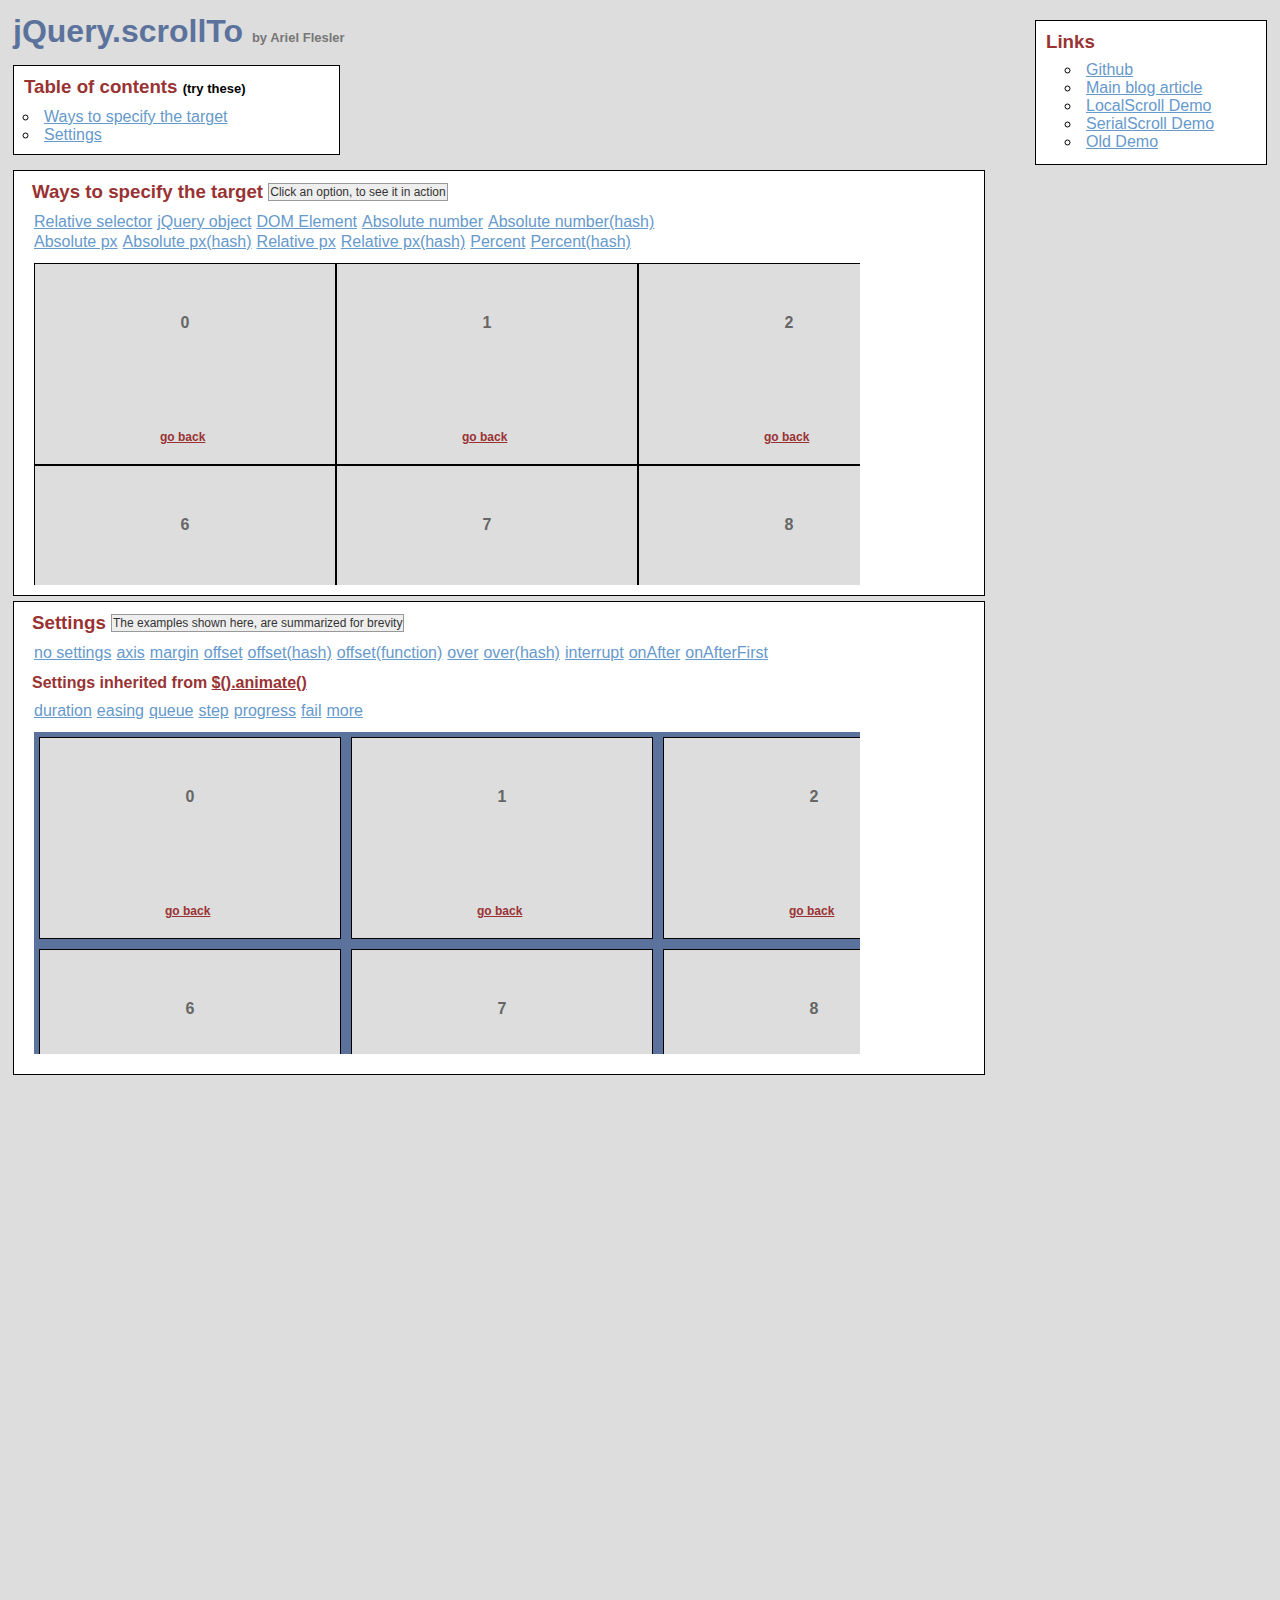
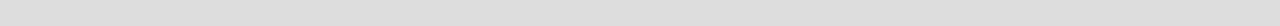
<file: assets/plugins/jquery-scrollTo/demo/index.html>
<!DOCTYPE html PUBLIC "-//W3C//DTD XHTML 1.0 Transitional//EN" "http://www.w3.org/TR/xhtml1/DTD/xhtml1-transitional.dtd">
<html xmlns="http://www.w3.org/1999/xhtml">
<head>
	<meta http-equiv="Content-Type" content="text/html; charset=iso-8859-1" />
	<title>jQuery.scrollTo</title>
	<meta name="keywords" content="javascript, jquery, plugins, scroll, scrollTo, smooth, animation, to, effect, ariel, flesler, window, overflow, element, navigation, customizable" />
	<meta name="description" content="Demo of jQuery.scrollTo. Lightweight, cross-browser and highly customizable animated scrolling with jQuery, made by Ariel Flesler." />
	<meta name="robots" content="index,follow" />
	<link type="text/css" rel="stylesheet" href="css/style.css" />
	<script type="text/javascript" src="https://ajax.googleapis.com/ajax/libs/jquery/1.8.0/jquery.min.js"></script>
	<script type="text/javascript" src="../jquery.scrollTo.min.js"></script>
	<script type="text/javascript">
		jQuery(function( $ ){
			/**
			 * Demo binding and preparation, no need to read this part
			 */
				//borrowed from jQuery easing plugin
				//http://gsgd.co.uk/sandbox/jquery.easing.php
				$.easing.elasout = function(x, t, b, c, d) {
					var s=1.70158;var p=0;var a=c;
					if (t==0) return b;  if ((t/=d)==1) return b+c;  if (!p) p=d*.3;
					if (a < Math.abs(c)) { a=c; var s=p/4; }
					else var s = p/(2*Math.PI) * Math.asin (c/a);
					return a*Math.pow(2,-10*t) * Math.sin( (t*d-s)*(2*Math.PI)/p ) + c + b;
				};
				$('a.back').click(function() {
					$(this).parents('div.pane').scrollTo(0, 800, { queue:true });
					$(this).parents('div.section').find('span.message').text( this.title);
					return false;
				});
				//just for the example, to stop the click on the links.
				$('ul.links').click(function(e){
					var link = e.target;
					if (link.target === '_blank') {
						return;
					}
					e.preventDefault();
					link.blur();
					if (link.title) {
						$(this).parent().find('span.message').text(link.title);
					}
				});
			
			// This one is important, many browsers don't reset scroll on refreshes
			// Reset all scrollable panes to (0,0)
			$('div.pane').scrollTo(0);
			// Reset the screen to (0,0)
			$.scrollTo(0);
			
			// TOC, shows how to scroll the whole window
			$('#toc a').click(function() {//$.scrollTo works EXACTLY the same way, but scrolls the whole screen
				$.scrollTo(this.hash, 1500, { easing:'elasout' });
				$(this.hash).find('span.message').text(this.title);
				return false;
			});
			
			// Target examples bindings
			var $target = $('#pane-target');
			$('#target-examples a').click(function() {
				$target.stop(true);
			});

			$('#relative-selector').click(function() {
				$target.scrollTo('li:eq(7)', 800);
			});
			$('#jquery-object').click(function() {
				$target.scrollTo($('#pane-target li:eq(14)') , 800);
			});
			$('#dom-element').click(function() {
				$target.scrollTo(document.getElementById('twenty'), 800);
			});
			$('#absolute-number').click(function() {
				$target.scrollTo(150, 800);
			});
			$('#absolute-number-hash').click(function() {
				$target.scrollTo({ top:800, left:700}, 800);
			});
			$('#absolute-px').click(function() {
				$target.scrollTo('520px', 800);
			});
			$('#absolute-px-hash').click(function() {
				$target.scrollTo({top:'110px', left:'290px'}, 800);
			});
			$('#relative-px').click(function() {
				$target.scrollTo('+=100', 500);
			});
			$('#relative-px-hash').click(function() {				
				$target.scrollTo({top:'-=100px', left:'+=100'}, 500);
			});
			$('#percentage-px').click(function() {				
				$target.scrollTo('50%', 800);
			});
			$('#percentage-px-hash').click(function() {				
				$target.scrollTo({top:'50%', left:'20%'}, 800);
			});
			
			// Settings examples bindings, they will all scroll to the same place, with different settings
			var $settings = $('#pane-settings');
			$('#settings-examples a').click(function() {
				// before each animation, reset to (0,0), skip this.
				$settings.stop(true).scrollTo(0);
			});
			
			$('#settings-no').click(function() {
				$settings.scrollTo('li:eq(15)', 1000);
			});
			$('#settings-axis').click(function() {// only scroll horizontally
				$settings.scrollTo('li:eq(15)', 1000, { axis:'x' });
			});
			$('#settings-duration').click(function() {// it's the same as specifying it in the 2nd argument
				$settings.scrollTo('li:eq(15)', { duration: 3000 });
			});
			$('#settings-easing').click(function() {
				$settings.scrollTo('li:eq(15)', 2500, { easing:'elasout' });
			});
			$('#settings-margin').click(function() {//scroll to the "outer" position of the element
				$settings.scrollTo('li:eq(15)', 1000, { margin:true });
			});
			$('#settings-offset').click(function() {//same as { top:-50, left:-50 }
				$settings.scrollTo('li:eq(15)', 1000, { offset:-50 });
			});
			$('#settings-offset-hash').click(function() {
				$settings.scrollTo('li:eq(15)', 1000, { offset:{ top:-5, left:-30 } });
			});
			$('#settings-offset-function').click(function() {
				$settings.scrollTo('li:eq(15)', 1000, {offset: function() { return {top:-30, left:-5}; }});
			});
			$('#settings-over').click(function() {//same as { top:-50, left:-50 }
				$settings.scrollTo('li:eq(15)', 1000, { over:0.5 });
			});
			$('#settings-over-hash').click(function() {
				$settings.scrollTo('li:eq(15)', 1000, { over:{ top:0.2, left:-0.5 } });
			});
			$('#settings-interrupt').click(function() {
				$settings.scrollTo('li:eq(15)', 10000, { interrupt:true });
			});
			$('#settings-queue').click(function() {//in this case, having 'axis' as 'xy' or 'yx' matters.
				$settings.scrollTo('li:eq(15)', 2000, { queue:true });
			});
			$('#settings-onAfter').click(function() {
				$settings.scrollTo('li:eq(15)', 2000, { 
					onAfter:function() {
						$('#settings-message').text('Got there!');
					}
				});
			});
			$('#settings-onAfterFirst').click(function() {//onAfterFirst exists only when queuing
				$settings.scrollTo('li:eq(15)', 1600, { 
					queue:true,
					onAfterFirst:function() {
						$('#settings-message').text('Got there horizontally!');
					},
					onAfter:function() {
						$('#settings-message').text('Got there vertically!');
					}
				});
			});
			$('#settings-step').click(function() {
				$settings.scrollTo('li:eq(15)', 2000, {step:function(now) {
					$('#settings-message').text(now.toFixed(2));
				}});
			});
			$('#settings-progress').click(function() {
				$settings.scrollTo('li:eq(15)', 2000, {progress:function(_, now) {
					$('#settings-message').text(Math.round(now*100) + '%');
				}});
			});
			$('#settings-fail').click(function() {
				$settings.scrollTo('li:eq(15)', 10000, {interrupt:true, fail:function() {
					$('#settings-message').text('Scroll interrupted!');
				}});
			});
		});
	</script>
</head>
<body>
	<h1>jQuery.scrollTo&nbsp;<strong>by Ariel Flesler</strong></h1>
	
	<div id="toc" class="part">
		<h3>Table of contents&nbsp;<strong>(try these)</strong></h3>
		<ul>
			<li><a title="$.scrollTo('#target-examples', 800, {easing:'elasout'});" href="#target-examples">Ways to specify the target</a></li>
			<li><a title="$.scrollTo('#settings-examples', 800, {easing:'elasout'});" href="#settings-examples">Settings</a></li>
		</ul>
	</div>
	
	<div id="links" class="part">
		<h3>Links</h3>
		<ul>
			<li><a target="_blank" href="https://github.com/flesler/jquery.scrollTo">Github</a></li>
			<li><a target="_blank" href="http://flesler.blogspot.com/2007/10/jqueryscrollto.html">Main blog article</a></li>
			<li><a target="_blank" href="http://demos.flesler.com/jquery/localScroll/">LocalScroll Demo</a></li>
			<li><a target="_blank" href="http://demos.flesler.com/jquery/serialScroll/">SerialScroll Demo</a></li>
			<li><a target="_blank" href="index.old.html">Old Demo</a></li>
		</ul>
	</div>
	<div id="target-examples" class="section part">
		<h3>Ways to specify the target&nbsp;<span id="target-message" class="message">Click an option, to see it in action</span></h3>
		<ul class="links">
			<li><a title="$(...).scrollTo('li:eq(7)', 800);" id="relative-selector" href="#">Relative selector</a></li>
			<li><a title="$(...).scrollTo($('div li:eq(14)'), 800);" id="jquery-object" href="#">jQuery object</a></li>
			<li><a title="$(...).scrollTo(document.getElementById('twenty'), 800);" id="dom-element" href="#">DOM Element</a></li>
			<li><a title="$(...).scrollTo(150, 800);" id="absolute-number" href="#">Absolute number</a></li>
			<li><a title="$(...).scrollTo({ top:800, left:700}, 800);" id="absolute-number-hash" href="#">Absolute number(hash)</a></li>
		</ul>
		<ul class="links">
			<li><a title="$(...).scrollTo('520px', 800);" id="absolute-px" href="#">Absolute px</a></li>
			<li><a title="$(...).scrollTo({top:'110px', left:'290px'}, 800);" id="absolute-px-hash" href="#">Absolute px(hash)</a></li>
			<li><a title="$(...).scrollTo('+=100px', 800);" id="relative-px" href="#">Relative px</a></li>
			<li><a title="$(...).scrollTo({top:'-=100px', left:'+=100'}, 800);" id="relative-px-hash" href="#">Relative px(hash)</a></li>
			<li><a title="$(...).scrollTo('50%', 800);" id="percentage-px" href="#">Percent</a></li>
			<li><a title="$(...).scrollTo({top:'50%', left:'20%'}, 800);" id="percentage-px-hash" href="#">Percent(hash)</a></li>
		</ul>
		<div id="pane-target" class="pane">
			<ul class="elements" style="height:1011px; width:1820px;">
				<li><p>0</p><a href="#" title="$(...).scrollTo(0, 800, {queue:true});" class="back">go back</a></li><li><p>1</p><a href="#" title="$(...).scrollTo(0, 800, {queue:true});" class="back">go back</a></li><li><p>2</p><a href="#" title="$(...).scrollTo(0, 800, {queue:true});" class="back">go back</a></li><li><p>3</p><a href="#" title="$(...).scrollTo(0, 800, {queue:true});" class="back">go back</a></li><li><p>4</p><a href="#" title="$(...).scrollTo(0, 800, {queue:true});" class="back">go back</a></li><li><p>5</p><a href="#" title="$(...).scrollTo(0, 800, {queue:true});" class="back">go back</a></li><li><p>6</p><a href="#" title="$(...).scrollTo(0, 800, {queue:true});" class="back">go back</a></li><li><p>7</p><a href="#" title="$(...).scrollTo(0, 800, {queue:true});" class="back">go back</a></li><li><p>8</p><a href="#" title="$(...).scrollTo(0, 800, {queue:true});" class="back">go back</a></li><li><p>9</p><a href="#" title="$(...).scrollTo(0, 800, {queue:true});" class="back">go back</a></li><li><p>10</p><a href="#" title="$(...).scrollTo(0, 800, {queue:true});" class="back">go back</a></li><li><p>11</p><a href="#" title="$(...).scrollTo(0, 800, {queue:true});" class="back">go back</a></li><li><p>12</p><a href="#" title="$(...).scrollTo(0, 800, {queue:true});" class="back">go back</a></li><li><p>13</p><a href="#" title="$(...).scrollTo(0, 800, {queue:true});" class="back">go back</a></li><li><p>14</p><a href="#" title="$(...).scrollTo(0, 800, {queue:true});" class="back">go back</a></li><li><p>15</p><a href="#" title="$(...).scrollTo(0, 800, {queue:true});" class="back">go back</a></li><li><p>16</p><a href="#" title="$(...).scrollTo(0, 800, {queue:true});" class="back">go back</a></li><li><p>17</p><a href="#" title="$(...).scrollTo(0, 800, {queue:true});" class="back">go back</a></li><li><p>18</p><a href="#" title="$(...).scrollTo(0, 800, {queue:true});" class="back">go back</a></li><li><p>19</p><a href="#" title="$(...).scrollTo(0, 800, {queue:true});" class="back">go back</a></li><li id="twenty"><p>20</p><a href="#" title="$(...).scrollTo(0, 800, {queue:true});" class="back">go back</a></li><li><p>21</p><a href="#" title="$(...).scrollTo(0, 800, {queue:true});" class="back">go back</a></li><li><p>22</p><a href="#" title="$(...).scrollTo(0, 800, {queue:true});" class="back">go back</a></li><li><p>23</p><a href="#" title="$(...).scrollTo(0, 800, {queue:true});" class="back">go back</a></li><li><p>24</p><a href="#" title="$(...).scrollTo(0, 800, {queue:true});" class="back">go back</a></li><li><p>25</p><a href="#" title="$(...).scrollTo(0, 800, {queue:true});" class="back">go back</a></li><li><p>26</p><a href="#" title="$(...).scrollTo(0, 800, {queue:true});" class="back">go back</a></li><li><p>27</p><a href="#" title="$(...).scrollTo(0, 800, {queue:true});" class="back">go back</a></li><li><p>28</p><a href="#" title="$(...).scrollTo(0, 800, {queue:true});" class="back">go back</a></li><li><p>29</p><a href="#" title="$(...).scrollTo(0, 800, {queue:true});" class="back">go back</a></li>
			</ul>
		</div>
	</div>
	<div id="settings-examples" class="section part">
		<h3>Settings&nbsp;<span id="settings-message" class="message">The examples shown here, are summarized for brevity</span></h3>
		<ul class="links">
			<li><a title="$(...).scrollTo('li:eq(15)', 1000);" id="settings-no" href="#">no settings</a></li>
			<li><a title="$(...).scrollTo('li:eq(15)', 1000, {axis:'x'});//only scroll on this axis (can be x, y, xy or yx)" id="settings-axis" href="#">axis</a></li>
			<li><a title="$(...).scrollTo('li:eq(15)', 1000, {margin:true});//deduct the margin and border from the final position" id="settings-margin" href="#">margin</a></li>
			<li><a title="$(...).scrollTo('li:eq(15)', 1000, {offset:-50});//add or deduct from the final position" id="settings-offset" href="#">offset</a></li>
			<li><a title="$(...).scrollTo('li:eq(15)', 1000, {offset: {top:-5, left:-30} });" id="settings-offset-hash" href="#">offset(hash)</a></li>
			<li><a title="$(...).scrollTo('li:eq(15)', 1000, {offset: function() { return {top:-30, left:-5}; }});" id="settings-offset-function" href="#">offset(function)</a></li>
			<li><a title="$(...).scrollTo('li:eq(15)', 1000, {over:0.5});//add or deduct a fraction of its height/width" id="settings-over" href="#">over</a></li>
			<li><a title="$(...).scrollTo('li:eq(15)', 1000, {over:{top:0.2, left:-0.5});" id="settings-over-hash" href="#">over(hash)</a></li>
			<li><a title="Scroll manually to interrupt the animation" id="settings-interrupt" href="#">interrupt</a></li>
			<li><a title="$(...).scrollTo('li:eq(15)', 1600, {onAfter:function() { } });//called after the scrolling ends" id="settings-onAfter" href="#">onAfter</a></li>
			<li><a title="$(...).scrollTo('li:eq(15)', 1600, {queue:true, onAfterFirst:function() { } });//called after the first axis scrolled" id="settings-onAfterFirst" href="#">onAfterFirst</a></li>
		</ul>
		<h4>Settings inherited from <a href="http://api.jquery.com/animate/#animate-properties-options" target="_blank">$().animate()</a></h4>
		<ul class="links">
			<li><a title="$(...).scrollTo('li:eq(15)', {duration:3000});//another way of calling the plugin" id="settings-duration" href="#">duration</a></li>
			<li><a title="$(...).scrollTo('li:eq(15)', 2500, {easing:'elasout'});//specify an easing equation" id="settings-easing" href="#">easing</a></li>
			<li><a title="$(...).scrollTo('li:eq(15)', 1600, {queue:true});//scroll one axis, then the other" id="settings-queue" href="#">queue</a></li>
			<li><a title="$(...).scrollTo('li:eq(15)', 2500, {step:function() { }'});//specify a step function" id="settings-step" href="#">step</a></li>
			<li><a title="$(...).scrollTo('li:eq(15)', 2500, {progress:function() { }'});//specify a progress function" id="settings-progress" href="#">progress</a></li>
			<li><a title="Scroll manually to interrupt and trigger the callback" id="settings-fail" href="#">fail</a></li>
			<li><a href="http://api.jquery.com/animate/#animate-properties-options" target="_blank">more</a></li>
		</ul>
		<div id="pane-settings" class="pane">
			<ul class="elements" style="height:1062px;width:1877px;">
				<li><p>0</p><a href="#" title="$(...).scrollTo(0, 800, {queue:true});" class="back">go back</a></li><li><p>1</p><a href="#" title="$(...).scrollTo(0, 800, {queue:true});" class="back">go back</a></li><li><p>2</p><a href="#" title="$(...).scrollTo(0, 800, {queue:true});" class="back">go back</a></li><li><p>3</p><a href="#" title="$(...).scrollTo(0, 800, {queue:true});" class="back">go back</a></li><li><p>4</p><a href="#" title="$(...).scrollTo(0, 800, {queue:true});" class="back">go back</a></li><li><p>5</p><a href="#" title="$(...).scrollTo(0, 800, {queue:true});" class="back">go back</a></li><li><p>6</p><a href="#" title="$(...).scrollTo(0, 800, {queue:true});" class="back">go back</a></li><li><p>7</p><a href="#" title="$(...).scrollTo(0, 800, {queue:true});" class="back">go back</a></li><li><p>8</p><a href="#" title="$(...).scrollTo(0, 800, {queue:true});" class="back">go back</a></li><li><p>9</p><a href="#" title="$(...).scrollTo(0, 800, {queue:true});" class="back">go back</a></li><li><p>10</p><a href="#" title="$(...).scrollTo(0, 800, {queue:true});" class="back">go back</a></li><li><p>11</p><a href="#" title="$(...).scrollTo(0, 800, {queue:true});" class="back">go back</a></li><li><p>12</p><a href="#" title="$(...).scrollTo(0, 800, {queue:true});" class="back">go back</a></li><li><p>13</p><a href="#" title="$(...).scrollTo(0, 800, {queue:true});" class="back">go back</a></li><li><p>14</p><a href="#" title="$(...).scrollTo(0, 800, {queue:true});" class="back">go back</a></li><li><p>15</p><a href="#" title="$(...).scrollTo(0, 800, {queue:true});" class="back">go back</a></li><li><p>16</p><a href="#" title="$(...).scrollTo(0, 800, {queue:true});" class="back">go back</a></li><li><p>17</p><a href="#" title="$(...).scrollTo(0, 800, {queue:true});" class="back">go back</a></li><li><p>18</p><a href="#" title="$(...).scrollTo(0, 800, {queue:true});" class="back">go back</a></li><li><p>19</p><a href="#" title="$(...).scrollTo(0, 800, {queue:true});" class="back">go back</a></li><li><p>20</p><a href="#" title="$(...).scrollTo(0, 800, {queue:true});" class="back">go back</a></li><li><p>21</p><a href="#" title="$(...).scrollTo(0, 800, {queue:true});" class="back">go back</a></li><li><p>22</p><a href="#" title="$(...).scrollTo(0, 800, {queue:true});" class="back">go back</a></li><li><p>23</p><a href="#" title="$(...).scrollTo(0, 800, {queue:true});" class="back">go back</a></li><li><p>24</p><a href="#" title="$(...).scrollTo(0, 800, {queue:true});" class="back">go back</a></li><li><p>25</p><a href="#" title="$(...).scrollTo(0, 800, {queue:true});" class="back">go back</a></li><li><p>26</p><a href="#" title="$(...).scrollTo(0, 800, {queue:true});" class="back">go back</a></li><li><p>27</p><a href="#" title="$(...).scrollTo(0, 800, {queue:true});" class="back">go back</a></li><li><p>28</p><a href="#" title="$(...).scrollTo(0, 800, {queue:true});" class="back">go back</a></li><li><p>29</p><a href="#" title="$(...).scrollTo(0, 800, {queue:true});" class="back">go back</a></li>
			</ul>
		</div>
	</div>
</body>
</html>
</file>
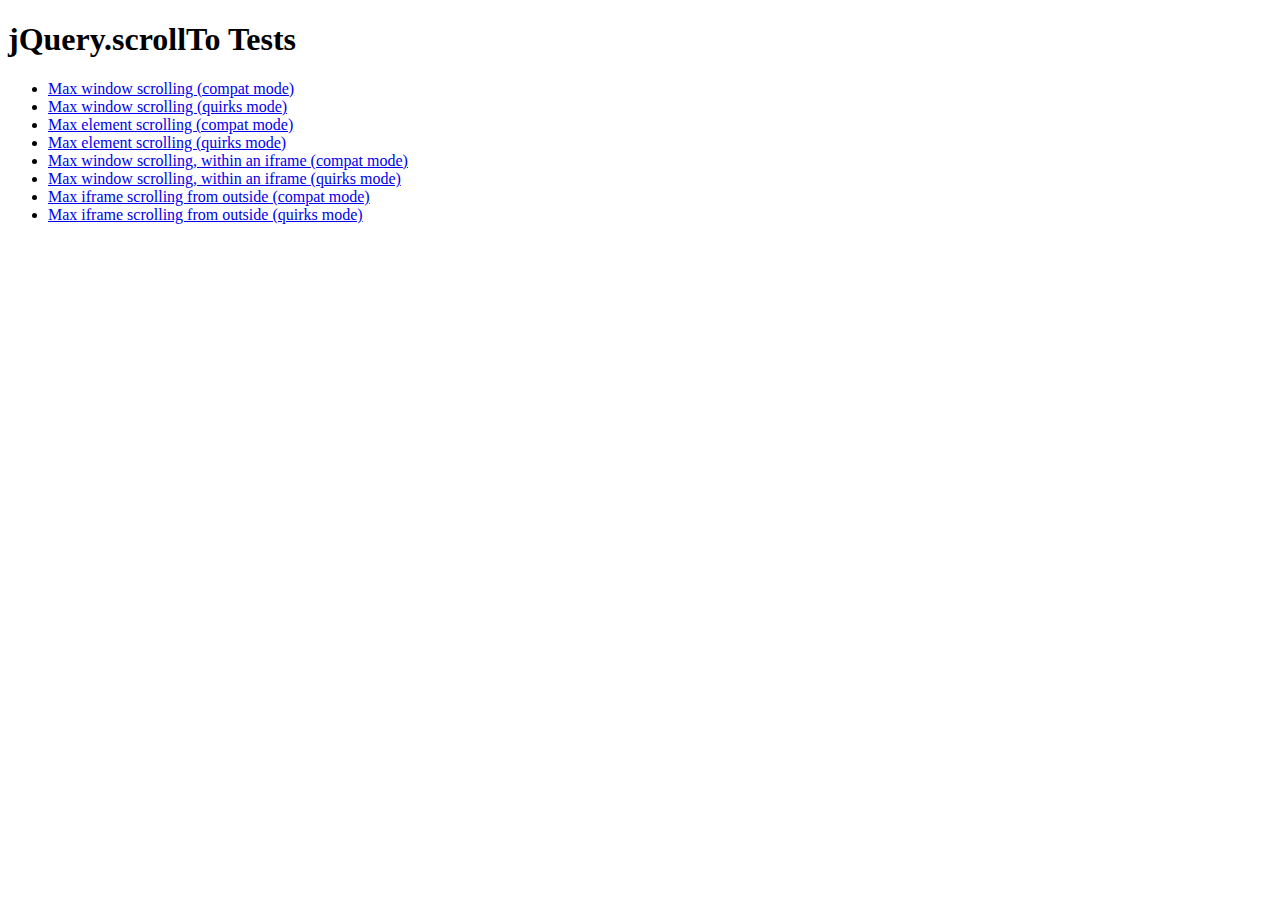
<file: assets/plugins/jquery-scrollTo/tests/index.html>
<!DOCTYPE html PUBLIC "-//W3C//DTD XHTML 1.0 Transitional//EN" "http://www.w3.org/TR/xhtml1/DTD/xhtml1-transitional.dtd">
<html xmlns="http://www.w3.org/1999/xhtml">
<head>
	<meta http-equiv="Content-Type" content="text/html; charset=iso-8859-1" />
	<title>jQuery.scrollTo Tests</title>
	<meta name="keywords" content="javascript, jquery, plugins, scroll, scrollTo, smooth, animation, to, effect, ariel, flesler, window, overflow, element, navigation, customizable" />
	<meta name="description" content="Tests for jQuery ScrollTo. Made by Ariel Flesler." />
	<meta name="robots" content="index,follow" />
</head>
<body>
	<h1>jQuery.scrollTo Tests</h1>
	
	<ul>
		<li><a href="WinMaxY-compat.html">Max window scrolling (compat mode)</a></li>
		<li><a href="WinMaxY-quirks.html">Max window scrolling (quirks mode)</a></li>
		<li><a href="ElemMaxY-compat.html">Max element scrolling (compat mode)</a></li>
		<li><a href="ElemMaxY-quirks.html">Max element scrolling (quirks mode)</a></li>
		<li><a href="WinMaxY-with-iframe-compat.html">Max window scrolling, within an iframe (compat mode)</a></li>
		<li><a href="WinMaxY-with-iframe-quirks.html">Max window scrolling, within an iframe (quirks mode)</a></li>
		<li><a href="WinMaxY-to-iframe-compat.html">Max iframe scrolling from outside (compat mode)</a></li>
		<li><a href="WinMaxY-to-iframe-quirks.html">Max iframe scrolling from outside (quirks mode)</a></li>
	</ul>
</body>
</html>
</file>
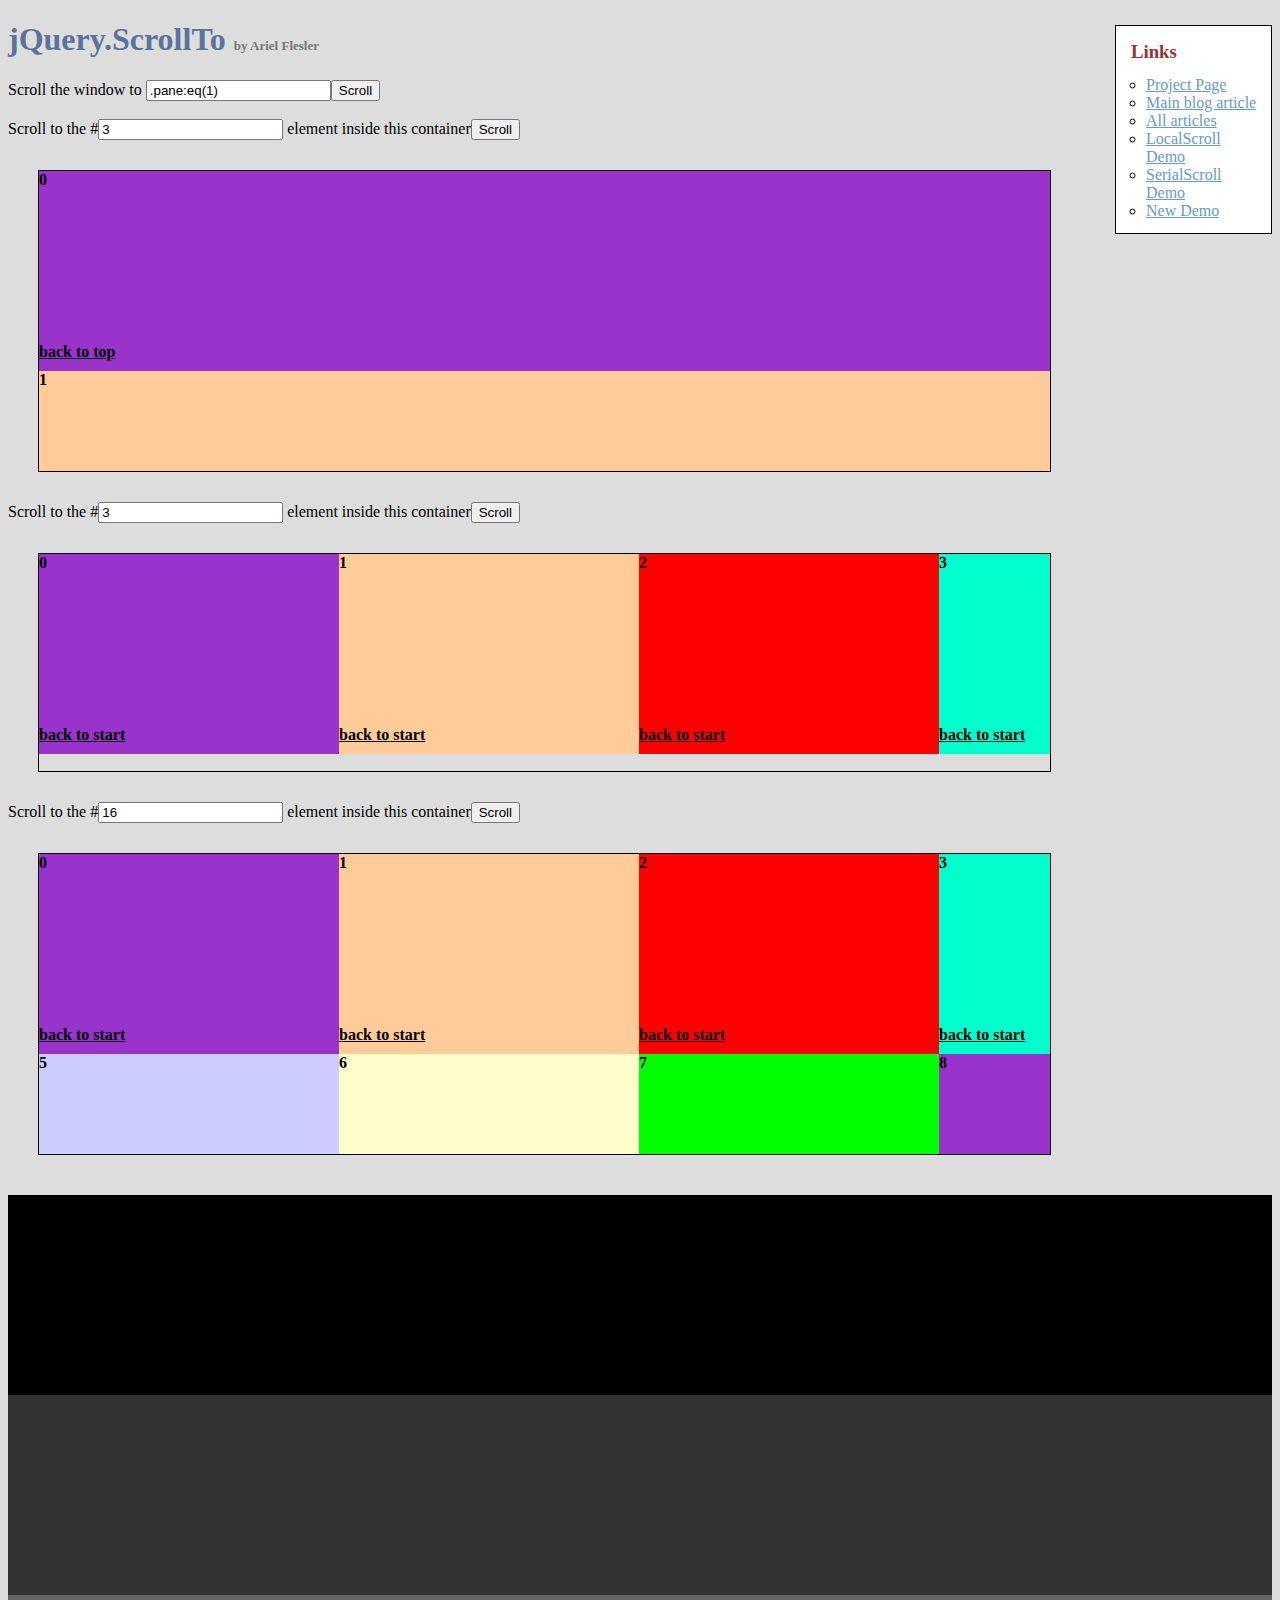
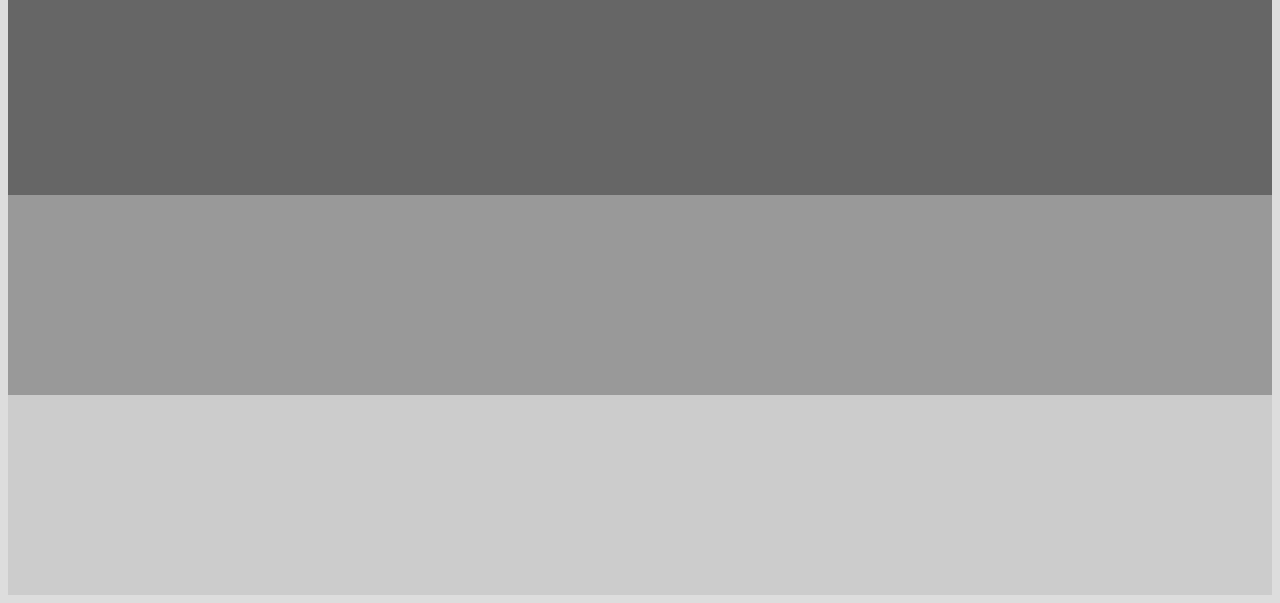
<file: assets/plugins/jquery-scrollTo/demo/index.old.html>
<!DOCTYPE html PUBLIC "-//W3C//DTD XHTML 1.0 Transitional//EN" "http://www.w3.org/TR/xhtml1/DTD/xhtml1-transitional.dtd">
<html xmlns="http://www.w3.org/1999/xhtml">
<head>
	<meta http-equiv="Content-Type" content="text/html; charset=iso-8859-1" />
	<title>jQuery.ScrollTo</title>
	<meta name="keywords" content="javascript, jquery, plugins, scroll, scrollTo, smooth, animation, to, effect, ariel, flesler, window, overflow, element, navigation, customizable" />
	<meta name="description" content="Demo of jQuery.scrollTo. Lightweight, cross-browser and highly customizable animated scrolling with jQuery, made by Ariel Flesler." />
	<meta name="robots" content="index,follow" />
	<link type="text/css" rel="stylesheet" href="css/style.old.css" />
	<script type="text/javascript" src="https://ajax.googleapis.com/ajax/libs/jquery/1.8.0/jquery.min.js"></script>
	<script type="text/javascript" src="../jquery.scrollTo.js"></script>
	<script type="text/javascript">
		jQuery(function( $ ){
			//borrowed from jQuery easing plugin
			//http://gsgd.co.uk/sandbox/jquery.easing.php
			$.easing.elasout = function(x, t, b, c, d) {
				var s=1.70158;var p=0;var a=c;
				if (t==0) return b;  if ((t/=d)==1) return b+c;  if (!p) p=d*.3;
				if (a < Math.abs(c)) { a=c; var s=p/4; }
				else var s = p/(2*Math.PI) * Math.asin (c/a);
				return a*Math.pow(2,-10*t) * Math.sin( (t*d-s)*(2*Math.PI)/p ) + c + b;
			};	
			$('button').click(function(){//this is not the cleanest way to do this, I'm just keeping it short.
				var index = parseInt( $(this).prev('input').val() ) || 0;
				var $c = $(this).parent().next();
				$c.stop().scrollTo('li:eq('+index+')', {duration:2500, easing:'elasout',axis:$c.attr('id')});
			});
			$('#btn_screen').click(function(){
				$.scrollTo( $('#txt_screen').val(), {duration:2500} );
			});
			$('div.container a').click(function(){
				var $c = $(this).parents('.container');
				$c.stop().scrollTo( 0, {duration:2000,axis:$c.attr('id'), queue:true} );
				return false;
			});
		});
	</script>
</head>
<body>
	<h1>jQuery.ScrollTo&nbsp;<strong>by Ariel Flesler</strong></h1>
	<div id="links" class="part" style="width:135px">
		<h3>Links</h3>
		<ul>
			<li><a target="_blank" href="http://plugins.jquery.com/project/ScrollTo">Project Page</a></li>
			<li><a target="_blank" href="http://flesler.blogspot.com/2007/10/jqueryscrollto.html">Main blog article</a></li>
			<li><a target="_blank" href="http://flesler.blogspot.com/search/label/jQuery.ScrollTo">All articles</a></li>
			<li><a target="_blank" href="http://flesler.webs.com/jQuery.LocalScroll/">LocalScroll Demo</a></li>
			<li><a target="_blank" href="http://flesler.webs.com/jQuery.SerialScroll/">SerialScroll Demo</a></li>
			<li><a target="_blank" href="./" rel="prev" rev="next">New Demo</a></li>
		</ul>
	</div>
	<label for="txt_screen">Scroll the window to <input id="txt_screen" type="text" value=".pane:eq(1)" /><input id="btn_screen" type="button" value="Scroll" /></label><br /><br />
	<label>Scroll to the #<input type="text" value="3" /> element inside this container<button>Scroll</button></label>
	<div id="y" class="container">
		<ul>
			<li style="background-color:#9933CC;"><p>0</p><a href="#">back to top</a></li>
			<li style="background-color:#FFCC99;"><p>1</p><a href="#">back to top</a></li>
			<li style="background-color:#FF0000;"><p>2</p><a href="#">back to top</a></li>
			<li style="background-color:#00FFCC;"><p>3</p><a href="#">back to top</a></li>
			<li style="background-color:#663366;"><p>4</p><a href="#">back to top</a></li>
			<li style="background-color:#CCCCFF;"><p>5</p><a href="#">back to top</a></li>
			<li style="background-color:#FFFFCC;"><p>6</p><a href="#">back to top</a></li>
			<li style="background-color:#00FF00;"><p>7</p><a href="#">back to top</a></li>
		</ul>
	</div>
	<label>Scroll to the #<input type="text" value="3" /> element inside this container<button>Scroll</button></label>
	<div id="x" class="container">
		<ul style="width:4820px;">
			<li style="background-color:#9933CC;"><p>0</p><a href="#">back to start</a></li>
			<li style="background-color:#FFCC99;"><p>1</p><a href="#">back to start</a></li>
			<li style="background-color:#FF0000;"><p>2</p><a href="#">back to start</a></li>
			<li style="background-color:#00FFCC;"><p>3</p><a href="#">back to start</a></li>
			<li style="background-color:#663366;"><p>4</p><a href="#">back to start</a></li>
			<li style="background-color:#CCCCFF;"><p>5</p><a href="#">back to start</a></li>
			<li style="background-color:#FFFFCC;"><p>6</p><a href="#">back to start</a></li>
			<li style="background-color:#00FF00;"><p>7</p><a href="#">back to start</a></li>
			<li style="background-color:#9933CC;"><p>8</p><a href="#">back to start</a></li>
			<li style="background-color:#FFCC99;"><p>9</p><a href="#">back to start</a></li>
			<li style="background-color:#FF0000;"><p>10</p><a href="#">back to start</a></li>
			<li style="background-color:#00FFCC;"><p>11</p><a href="#">back to start</a></li>
			<li style="background-color:#663366;"><p>12</p><a href="#">back to start</a></li>
			<li style="background-color:#CCCCFF;"><p>13</p><a href="#">back to start</a></li>
			<li style="background-color:#FFFFCC;"><p>14</p><a href="#">back to start</a></li>
			<li style="background-color:#00FF00;"><p>15</p><a href="#">back to start</a></li>
		</ul>
	</div>
	<label>Scroll to the #<input type="text" value="16" /> element inside this container<button>Scroll</button></label>
	<div id="xy" class="container">
		<ul style="width:1500px;">
			<li style="background-color:#9933CC;"><p>0</p><a href="#">back to start</a></li>
			<li style="background-color:#FFCC99;"><p>1</p><a href="#">back to start</a></li>
			<li style="background-color:#FF0000;"><p>2</p><a href="#">back to start</a></li>
			<li style="background-color:#00FFCC;"><p>3</p><a href="#">back to start</a></li>
			<li style="background-color:#663366;"><p>4</p><a href="#">back to start</a></li>
			<li style="background-color:#CCCCFF;"><p>5</p><a href="#">back to start</a></li>
			<li style="background-color:#FFFFCC;"><p>6</p><a href="#">back to start</a></li>
			<li style="background-color:#00FF00;"><p>7</p><a href="#">back to start</a></li>
			<li style="background-color:#9933CC;"><p>8</p><a href="#">back to start</a></li>
			<li style="background-color:#FFCC99;"><p>9</p><a href="#">back to start</a></li>
			<li style="background-color:#FF0000;"><p>10</p><a href="#">back to start</a></li>
			<li style="background-color:#00FFCC;"><p>11</p><a href="#">back to start</a></li>
			<li style="background-color:#663366;"><p>12</p><a href="#">back to start</a></li>
			<li style="background-color:#CCCCFF;"><p>13</p><a href="#">back to start</a></li>
			<li style="background-color:#FFFFCC;"><p>14</p><a href="#">back to start</a></li>
			<li style="background-color:#00FF00;"><p>15</p><a href="#">back to start</a></li>
			<li style="background-color:#9933CC;"><p>16</p><a href="#">back to start</a></li>
			<li style="background-color:#FFCC99;"><p>17</p><a href="#">back to start</a></li>
			<li style="background-color:#FF0000;"><p>18</p><a href="#">back to start</a></li>
			<li style="background-color:#00FFCC;"><p>19</p><a href="#">back to start</a></li>
			<li style="background-color:#663366;"><p>20</p><a href="#">back to start</a></li>
			<li style="background-color:#CCCCFF;"><p>21</p><a href="#">back to start</a></li>
			<li style="background-color:#FFFFCC;"><p>22</p><a href="#">back to start</a></li>
			<li style="background-color:#00FF00;"><p>23</p><a href="#">back to start</a></li>
			<li style="background-color:#9933CC;"><p>24</p><a href="#">back to start</a></li>
			<li style="background-color:#FFCC99;"><p>25</p><a href="#">back to start</a></li>
			<li style="background-color:#FF0000;"><p>26</p><a href="#">back to start</a></li>
			<li style="background-color:#00FFCC;"><p>27</p><a href="#">back to start</a></li>
			<li style="background-color:#663366;"><p>28</p><a href="#">back to start</a></li>
			<li style="background-color:#CCCCFF;"><p>29</p><a href="#">back to start</a></li>
		</ul>
	</div>
	<div class="pane" style="background-color:#000000;margin-top:40px;"></div>
	<div class="pane" style="background-color:#333333;"></div>
	<div class="pane" style="background-color:#666666;"></div>
	<div class="pane" style="background-color:#999999;"></div>
	<div class="pane" style="background-color:#CCCCCC;"></div>
</body>
</html>
</file>
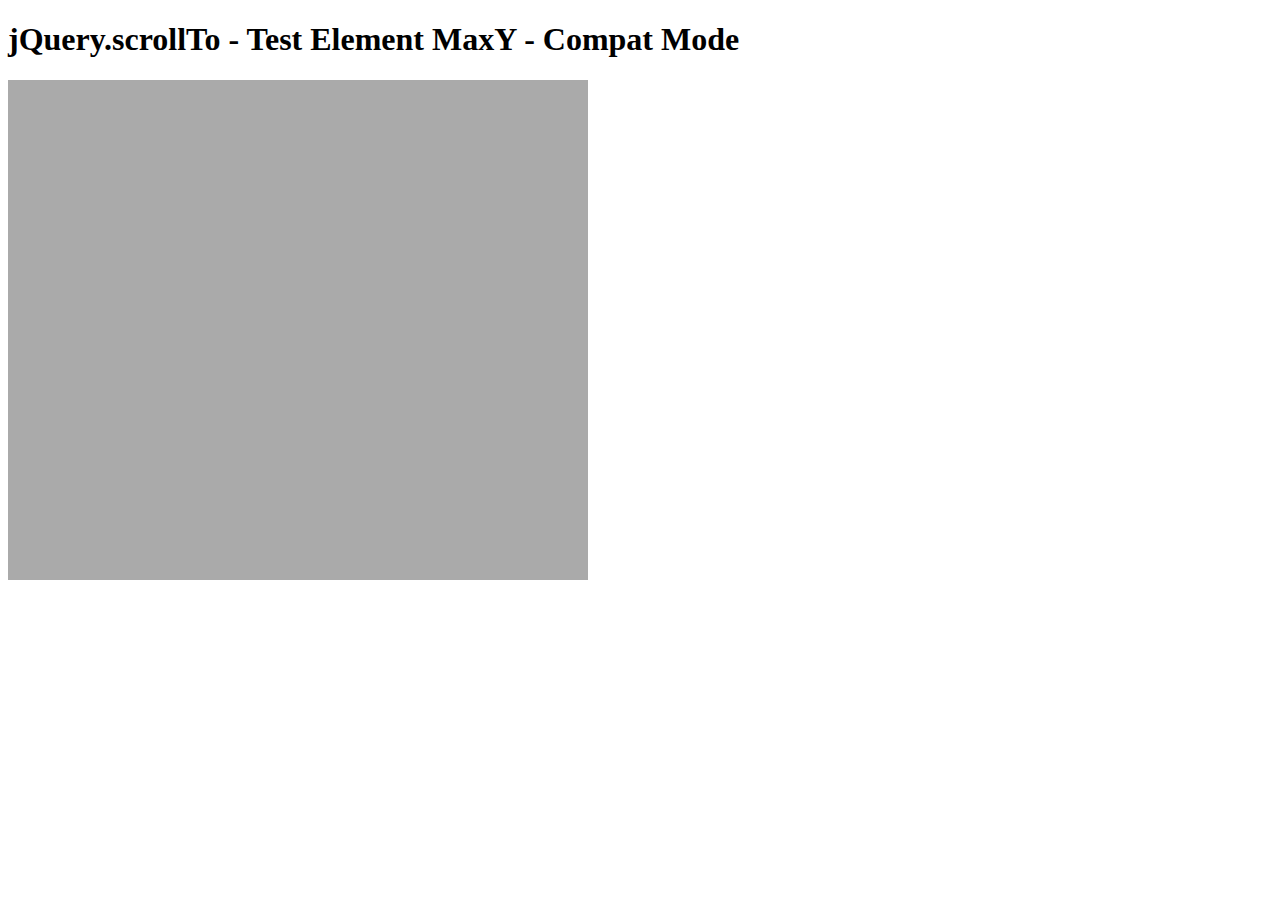
<file: assets/plugins/jquery-scrollTo/tests/ElemMaxY-compat.html>
<!DOCTYPE html PUBLIC "-//W3C//DTD XHTML 1.0 Transitional//EN" "http://www.w3.org/TR/xhtml1/DTD/xhtml1-transitional.dtd">
<html xmlns="http://www.w3.org/1999/xhtml">
<head>
	<meta http-equiv="Content-Type" content="text/html; charset=iso-8859-1" />
	<title>jQuery.scrollTo - Test Element MaxY - Compat Mode</title>
	<script type="text/javascript" src="https://code.jquery.com/jquery-1.11.0.js"></script>
	<script type="text/javascript" src="../jquery.scrollTo.js"></script>
	<script type="text/javascript" src="test.js"></script>
</head>
<body>
	<h1>jQuery.scrollTo - Test Element MaxY - Compat Mode</h1>
	
	<div id="viewport" style="width:600px;height:500px;overflow: auto">
		<div id="ua" style="height:1500px; width:500px; padding:0 40px; background-color:#AAA">
			&nbsp;
		</div>
	</div>
	<script type="text/javascript">
		$('#viewport').test();
	</script>
</html>
</file>
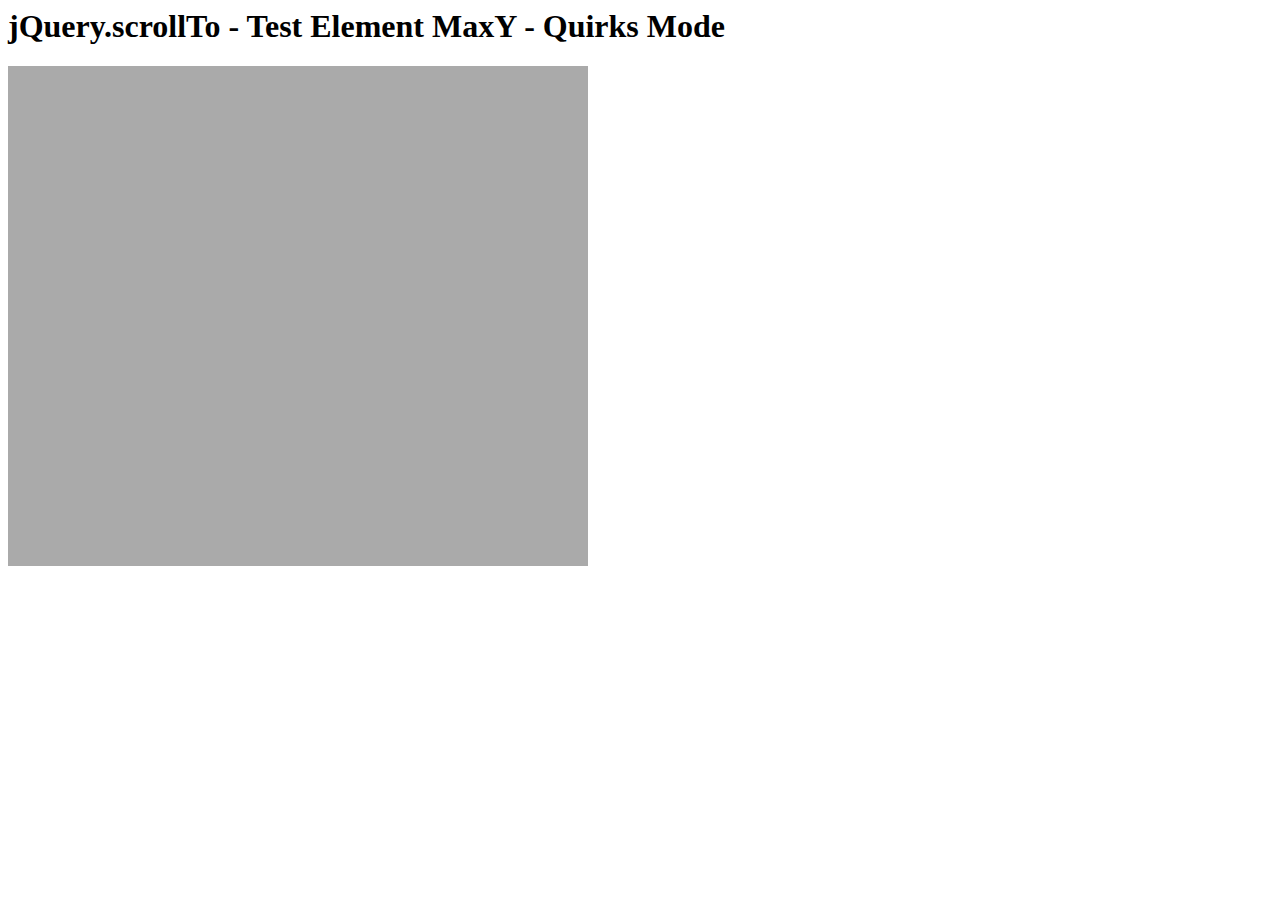
<file: assets/plugins/jquery-scrollTo/tests/ElemMaxY-quirks.html>
<html>
<head>
	<meta http-equiv="Content-Type" content="text/html; charset=iso-8859-1" />
	<title>jQuery.scrollTo - Test Element MaxY - Quirks Mode</title>
	<script type="text/javascript" src="https://code.jquery.com/jquery-1.11.0.js"></script>
	<script type="text/javascript" src="../jquery.scrollTo.js"></script>
	<script type="text/javascript" src="test.js"></script>
</head>
<body>
	<h1>jQuery.scrollTo - Test Element MaxY - Quirks Mode</h1>
	
	<div id="viewport" style="width:600px;height:500px;overflow: auto">
		<div id="ua" style="height:1500px; width:500px; padding:0 40px; background-color:#AAA">
			&nbsp;
		</div>
	</div>
	<script type="text/javascript">
		$('#viewport').test();
	</script>
</html>
</file>
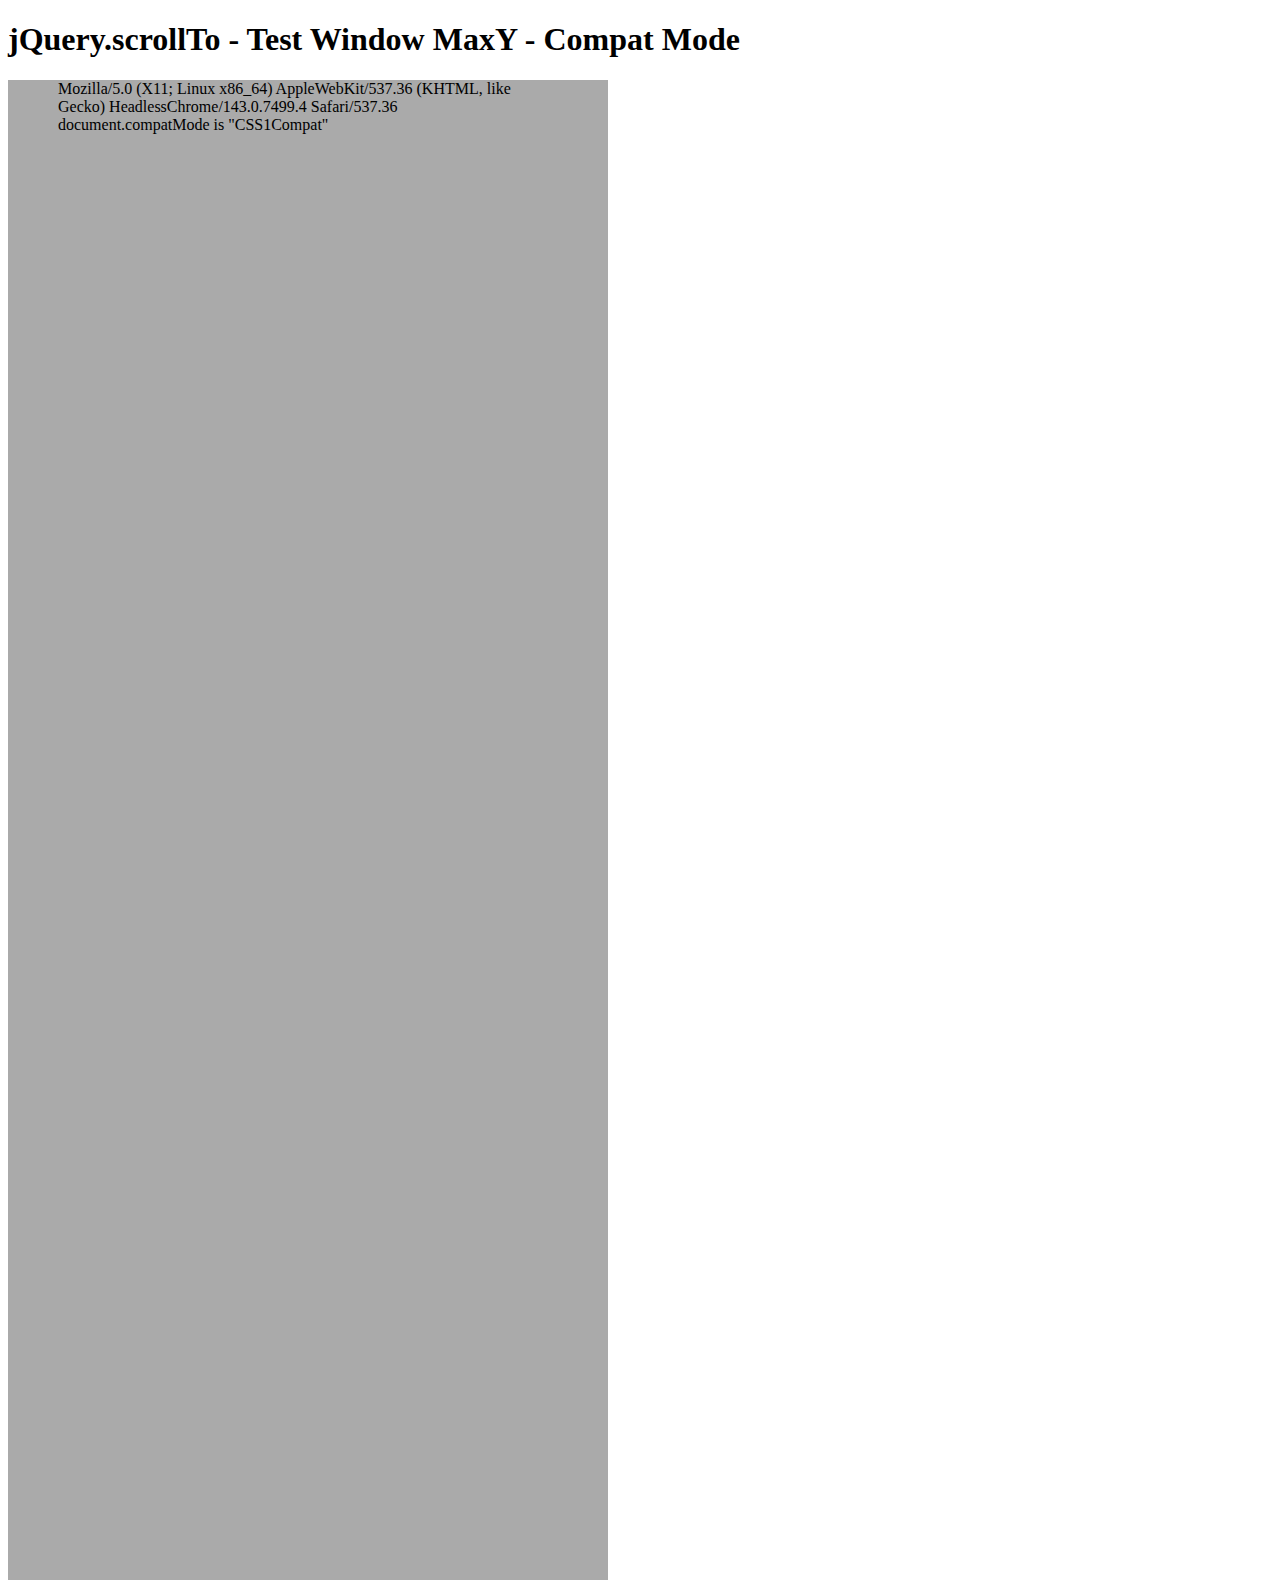
<file: assets/plugins/jquery-scrollTo/tests/WinMaxY-compat.html>
<!DOCTYPE html PUBLIC "-//W3C//DTD XHTML 1.0 Transitional//EN" "http://www.w3.org/TR/xhtml1/DTD/xhtml1-transitional.dtd">
<html xmlns="http://www.w3.org/1999/xhtml">
<head>
	<meta http-equiv="Content-Type" content="text/html; charset=iso-8859-1" />
	<title>jQuery.scrollTo - Test Window MaxY - Compat Mode</title>
	<script type="text/javascript" src="https://code.jquery.com/jquery-1.11.0.js"></script>
	<script type="text/javascript" src="../jquery.scrollTo.js"></script>
	<script type="text/javascript" src="test.js"></script>
</head>
<body>
	<h1>jQuery.scrollTo - Test Window MaxY - Compat Mode</h1>
	
	<div id="ua" style="height:1500px; width:500px; padding:0 50px; background-color:#AAA">
		&nbsp;
	</div>
	<script type="text/javascript">
		$(window).test();
	</script>
</html>
</file>
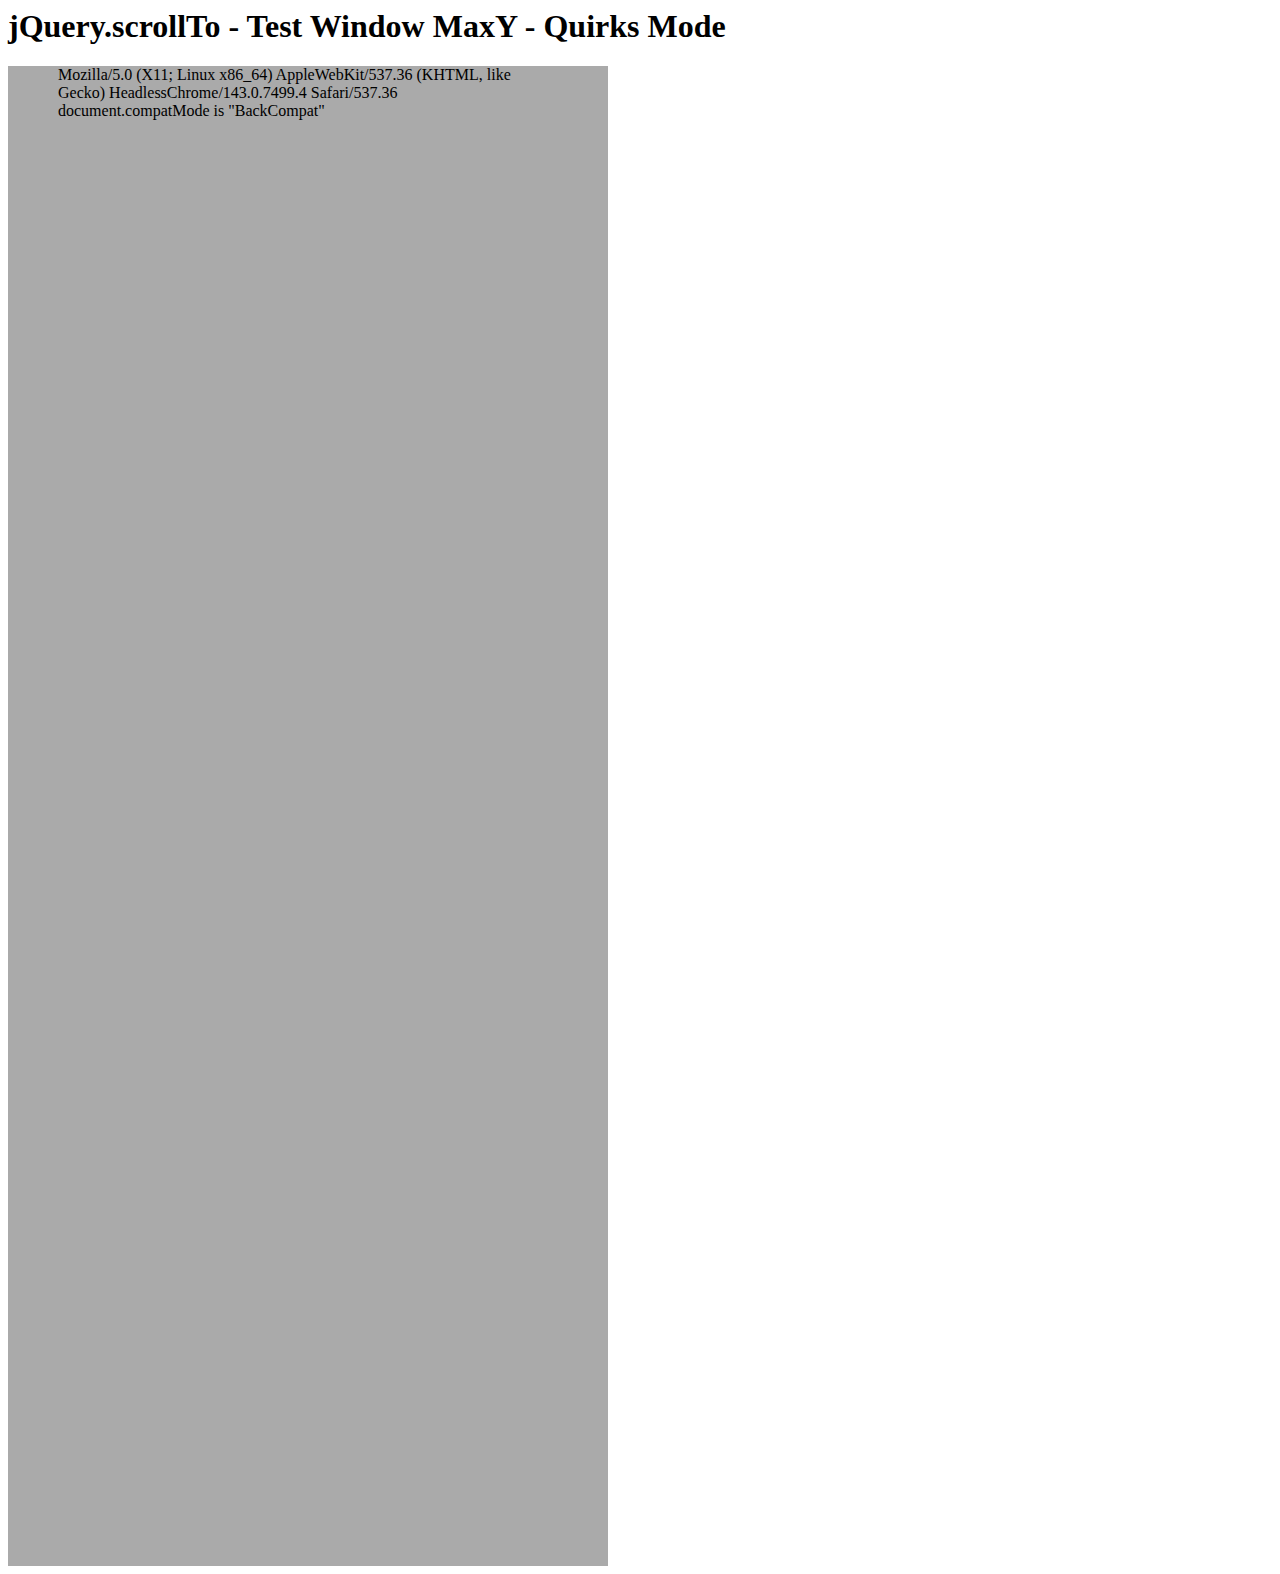
<file: assets/plugins/jquery-scrollTo/tests/WinMaxY-quirks.html>
<html>
<head>
	<meta http-equiv="Content-Type" content="text/html; charset=iso-8859-1" />
	<title>jQuery.scrollTo - Test Window MaxY - Quirks Mode</title>
	<script type="text/javascript" src="https://code.jquery.com/jquery-1.11.0.js"></script>
	<script type="text/javascript" src="../jquery.scrollTo.js"></script>
	<script type="text/javascript" src="test.js"></script>
</head>
<body>
	<h1>jQuery.scrollTo - Test Window MaxY - Quirks Mode</h1>

	<div id="ua" style="height:1500px; width:500px; padding:0 50px; background-color:#AAA">
		&nbsp;
	</div>
	<script type="text/javascript">
		$(window).test();
	</script>
</html>
</file>
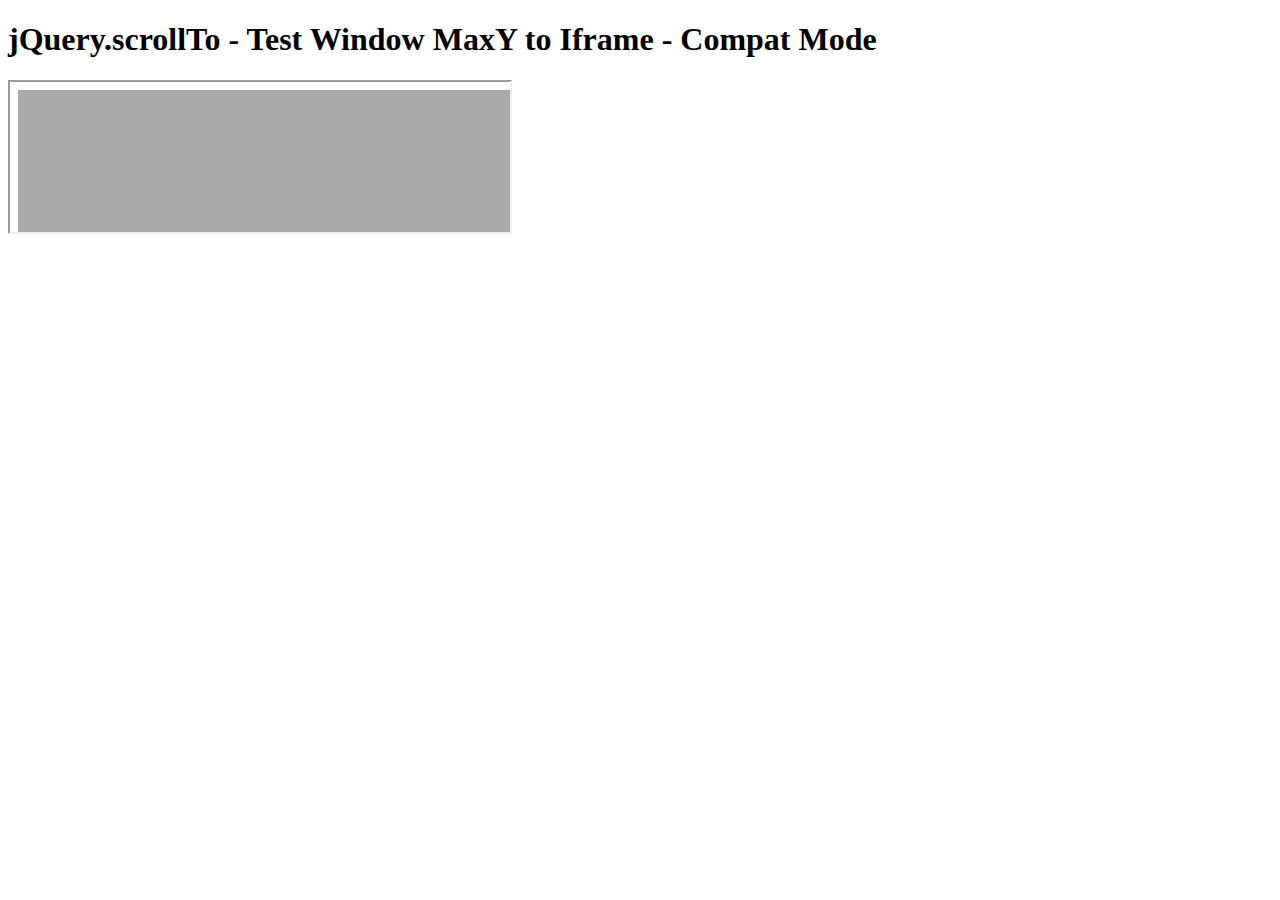
<file: assets/plugins/jquery-scrollTo/tests/WinMaxY-to-iframe-compat.html>
<!DOCTYPE html PUBLIC "-//W3C//DTD XHTML 1.0 Transitional//EN" "http://www.w3.org/TR/xhtml1/DTD/xhtml1-transitional.dtd">
<html xmlns="http://www.w3.org/1999/xhtml">
<head>
	<meta http-equiv="Content-Type" content="text/html; charset=iso-8859-1" />
	<title>jQuery.scrollTo - Test Window MaxY to Iframe - Compat Mode</title>
	<script type="text/javascript" src="https://code.jquery.com/jquery-1.11.0.js"></script>
	<script type="text/javascript" src="../jquery.scrollTo.js"></script>
	<script type="text/javascript" src="test.js"></script>
</head>
<body>
	<h1>jQuery.scrollTo - Test Window MaxY to Iframe - Compat Mode</h1>

	<iframe src="WinMaxY-compat.html?notest"  style="width:500px" /></iframe>
	
	<script type="text/javascript">
		setTimeout(function(){
			$('iframe').test();
		}, 1500 );
	</script>
</html>
</file>
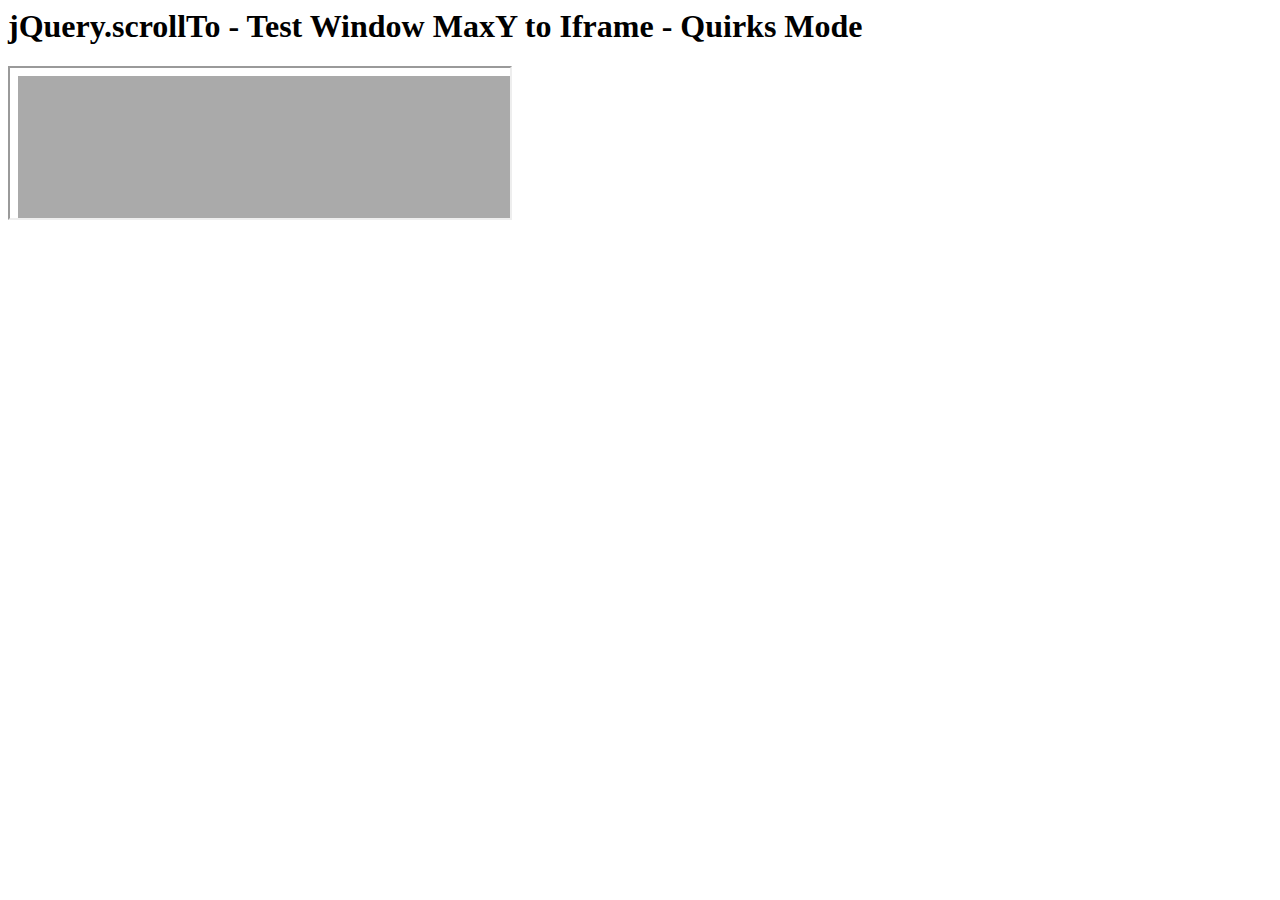
<file: assets/plugins/jquery-scrollTo/tests/WinMaxY-to-iframe-quirks.html>
<html>
<head>
	<meta http-equiv="Content-Type" content="text/html; charset=iso-8859-1" />
	<title>jQuery.scrollTo - Test Window MaxY to Iframe - Quirks Mode</title>
	<script type="text/javascript" src="https://code.jquery.com/jquery-1.11.0.js"></script>
	<script type="text/javascript" src="../jquery.scrollTo.js"></script>
	<script type="text/javascript" src="test.js"></script>
</head>
<body>
	<h1>jQuery.scrollTo - Test Window MaxY to Iframe - Quirks Mode</h1>
	
	<iframe src="WinMaxY-quirks.html?notest" style="width:500px"></iframe>
	
	<script type="text/javascript">
		setTimeout(function(){
			$('iframe').test();
		}, 1500 );
	</script>
</html>
</file>
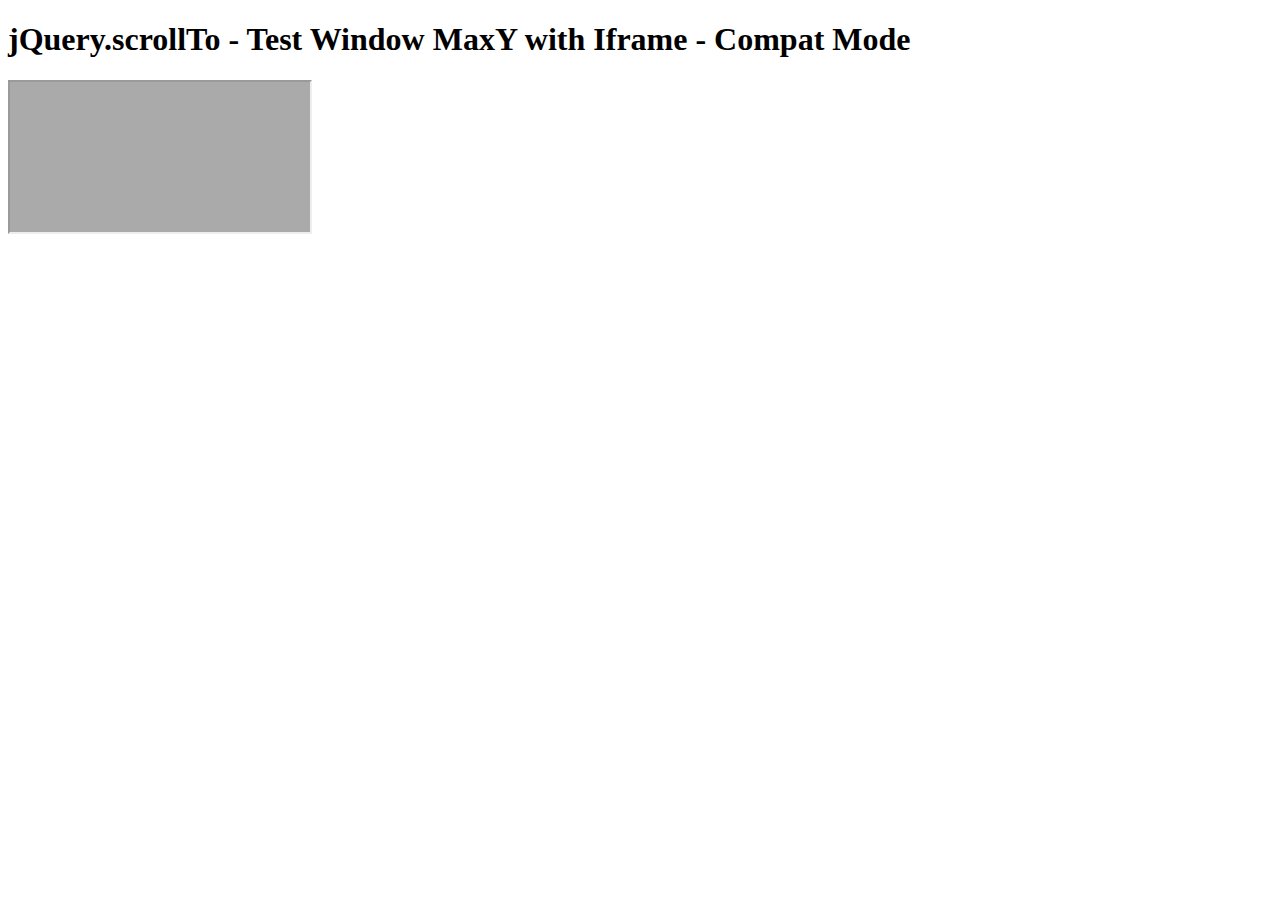
<file: assets/plugins/jquery-scrollTo/tests/WinMaxY-with-iframe-compat.html>
<!DOCTYPE html PUBLIC "-//W3C//DTD XHTML 1.0 Transitional//EN" "http://www.w3.org/TR/xhtml1/DTD/xhtml1-transitional.dtd">
<html xmlns="http://www.w3.org/1999/xhtml">
<head>
	<meta http-equiv="Content-Type" content="text/html; charset=iso-8859-1" />
	<title>jQuery.scrollTo - Test Window MaxY with Iframe - Compat Mode</title>
</head>
<body>
	<h1>jQuery.scrollTo - Test Window MaxY with Iframe - Compat Mode</h1>
	
	<iframe src="WinMaxY-compat.html" />
</html>
</file>
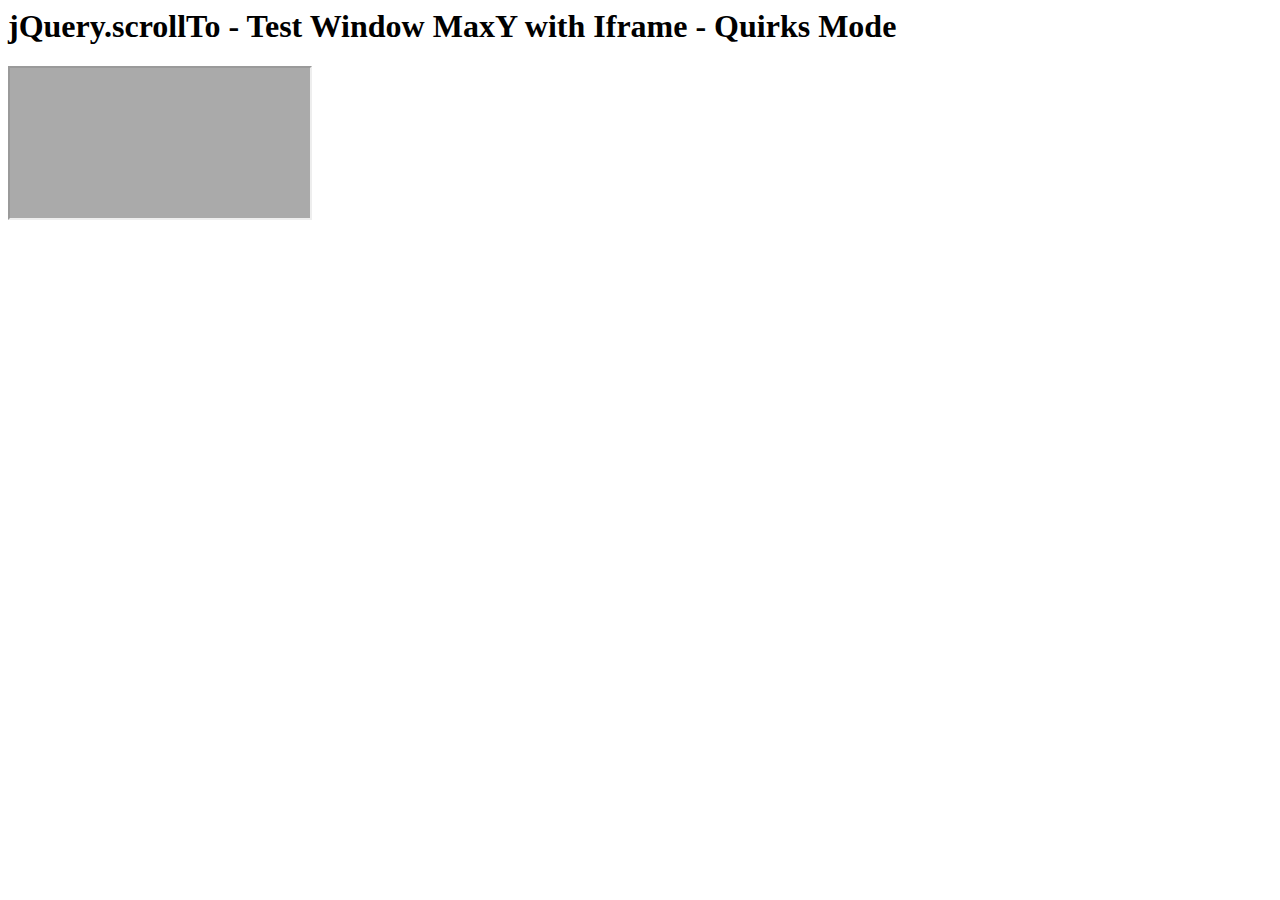
<file: assets/plugins/jquery-scrollTo/tests/WinMaxY-with-iframe-quirks.html>
<html>
<head>
	<meta http-equiv="Content-Type" content="text/html; charset=iso-8859-1" />
	<title>jQuery.scrollTo - Test Window MaxY with Iframe - Quirks Mode</title>
</head>
<body>
	<h1>jQuery.scrollTo - Test Window MaxY with Iframe - Quirks Mode</h1>

	<iframe src="WinMaxY-quirks.html" />
</html>
</file>
<file: assets/plugins/jquery-scrollTo/demo/css/style.css>
body{
	padding:5px;
	height:1600px;
	font-family: Verdana, sans-serif;
	background-color: #DDD;
}
ul,li,h1,h2,h3,h4,p{
	list-style:none;
	padding:0;
	margin:0;
}
.part{
	border:1px solid black;
	background-color:white;
}
	.part h3,
	.part h4,
	.part h4 a {
		color:#933;
	}
#toc{
	display:block;
	padding:10px;
	position:relative;
	margin:15px 0;
	float:left;
	width:305px;
}
	#toc h3{
		padding-bottom:10px;
	}
	#toc h3 strong{
		font-size:13px;
		color:black;
	}
#links{
	border:1px solid black;
	width:210px;
	padding:10px;
	float:right;
	margin-top:-30px;
}
	#links h3{
		color:#933;
	}
	#links ul{
		padding: 8px 0 3px 20px;
	}
	#links li{
		list-style-type:circle;
	}
	#links a{
		color:#69C;
	}
	
	#toc li, #links li{
		list-style-type:circle;
		padding-left:5px;
		margin-left:15px;
	}
		#toc a{
			color:#69C;
		}
.section{
	border:1px black solid;
	width:950px;
	padding:10px;
	margin: 5px 0;
	position:relative;
	clear:both;
}
	.section h3{
		margin-bottom:10px;
		margin-left: 8px;
	}
	.section h4{
		margin:10px 0 10px 8px;
	}
	.section li{
		float:left;
	}
	.pane{
		overflow:auto;
		clear:left;
		margin: 10px 0 0 10px;
		position:relative;
		width:826px;
		height:322px;
	}
ul.elements{
	background-color:#5B739C;
}
	ul.elements li{
		width:200px;
		height:100px;
		font-weight:bolder;
		border:1px black solid;
		text-align:center;
		padding:50px;
		position:relative;
		background-color:#DDD;
	}
		ul.elements li a{
			bottom:20px;
			color:#933;
			font-size:12px;
			left:125px;
			position:absolute;
		}
		ul.elements li p{
			color:#666;
		}
	#pane-settings ul.elements li{
		margin:5px;
	}
	#pane-settings{
		margin-bottom:10px;
	}
ul.links{
	height:20px;
	overflow:hidden;
	padding-left: 5px;
}
	ul.links a{
		color:#69C;
		margin:0 0 0 5px;
	}
.clear{
	clear:left;
}
h3 span{
	position:absolute;			
}
.message{
	background:#EEE;
	border:1px solid #999;
	color:#333;
	font-size:12px;
	font-weight:normal;
	padding:1px;
	margin-top:2px;
}

h1{
	color:#5B739C;
}
h1 strong{
	font-size:13px;
	color:#777;
}
</file>
<file: assets/plugins/jquery-scrollTo/demo/css/style.old.css>
body{
	background-color: #DDD;
}
.container li,div.pane{
	height:200px;
	font-weight:bolder;
	position:relative;
}
ul{
	list-style:none;
	padding:0;
	margin:0;
}
.container a{
	color:black;
	position:absolute;
	bottom:10px;
}
p{
	margin:0;
}
.container{
	border:1px black solid;
	margin:30px;
	overflow:auto;
	position:relative;
	width:80%;
	height:300px;
}
	.container ul{
		padding:0;
	}
#x{
	height:217px;
}
	#x li,#xy li{
		width:300px;
		float:left;
	}

h1{
	color:#5B739C;
}
h1 strong{
	font-size:13px;
	color:#777;
}

#links{
	border:1px solid black;
	width:210px;
	padding:10px;
	float:right;
	margin-top:-55px;
	background-color:white;
}
	#links h3{
		color:#933;
		margin:5px;
	}
	#links ul{
		padding: 8px 0 3px 20px;
	}
	#links li{
		list-style-type:circle;
	}
	#links a{
		color:#69C;
	}
</file>
